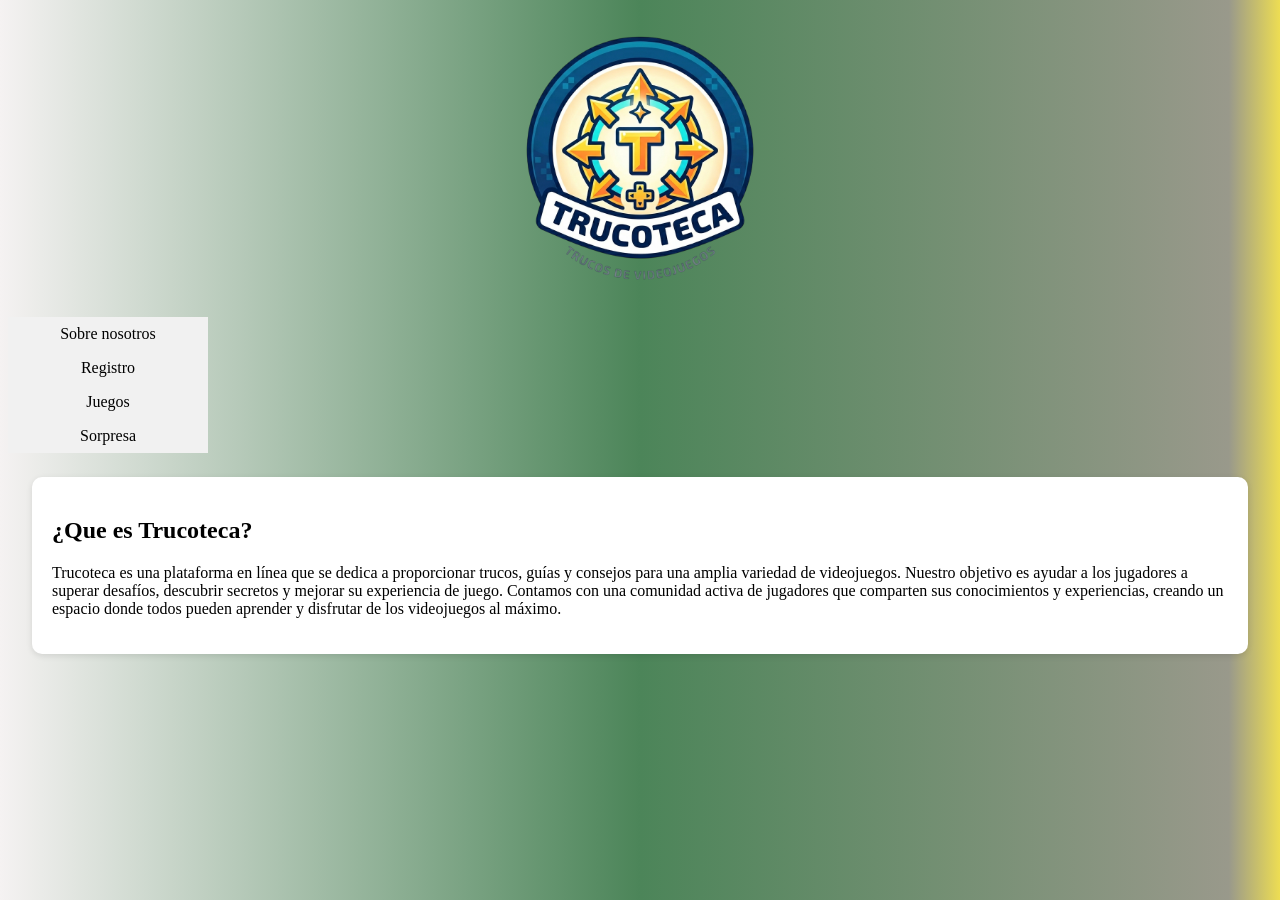
<file: contacto.html>
<!DOCTYPE html>
<html lang="es">
    <link rel="stylesheet" href="style.css"> 

<head>
  <meta charset="UTF-8">
  <meta name="viewport" content="width=device-width, initial-scale=1.0">
  <title>Registro</title>
</head>

<body class="body">
  <header class="header">
    <a href="index.html" >
    <img src="trucoteca.png" alt="trucoteca" width="500px" ></a>
  </header>
 <div>
    <nav class="navegacionbasica">
      <ul >
     <li><a href="index.html">Sobre nosotros</a></li> 
      <li><a href="registro.html">Registro</a></li>
      <li><a href="juegos.html">Juegos</a></li>
      <li><a href="sorpresa.html">Sorpresa</a></li>
      </ul>
    </nav>
  </div>
  <main>
   <section>
    <h1>¿Que es Trucoteca?
</h1>
  
    <p>Trucoteca es una plataforma en línea que se dedica a proporcionar trucos, guías y consejos para una amplia variedad de videojuegos. Nuestro objetivo es ayudar a los jugadores a superar desafíos, descubrir secretos y mejorar su experiencia de juego. Contamos con una comunidad activa de jugadores que comparten sus conocimientos y experiencias, creando un espacio donde todos pueden aprender y disfrutar de los videojuegos al máximo.</p>
 

  <footer>

  </footer>
</body>
</html>
</file>
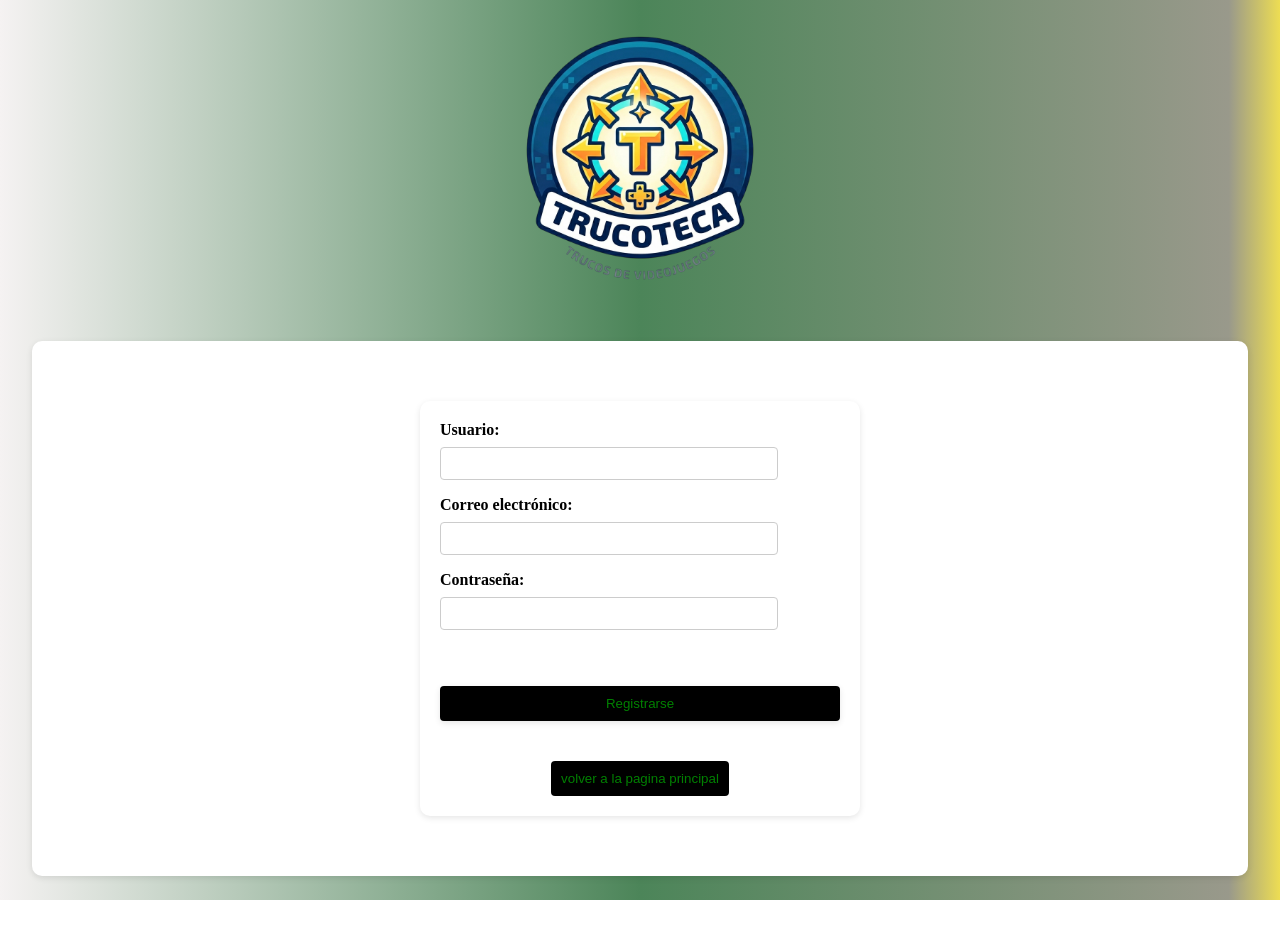
<file: registro.html>
<!DOCTYPE html>
<html lang="es">
    <link rel="stylesheet" href="style.css"> 

<head>
  <meta charset="UTF-8">
  <meta name="viewport" content="width=device-width, initial-scale=1.0">
  <title>Registro</title>
</head>
<body class="body">
  <header class="header">
   <a href="index.html" >
    <img src="trucoteca.png" alt="trucoteca" width="500px" ></a>



  </header>

  <main>
    <section id="registro" class="registro">
      
      <div class="formulario-registro">
        <form action="#" method="post">
          <label for="nombre">Usuario:</label>

          <input type="text" id="nombre" name="nombre" required>
<div>
      <label for="email">Correo electrónico:</label class="formulario-registro label">
          <input type="email" id="email" name="email" required>
 
</div>

          <label for="contraseña">Contraseña:</label>
          <input type="password" id="contraseña" name="contraseña" required>

          <button type="submit" class="formulario-registro button">Registrarse</button>
            <div class="botonatras">
        <a href="index.html" id="principal" >
            <button type="button" class="button2"> volver a la pagina principal</button>
          </a>
        </div>
          </div>
        </form>
      
      </div>
    </section>
  </main>
</body>
</html>
</file>
<file: style.css>
body {
    padding:0;
background: #f5f2f2;
background: linear-gradient(90deg,rgba(245, 242, 242, 1) 0%, rgba(76, 133, 89, 1) 50%, rgba(153, 153, 139, 1) 96%, rgba(237, 221, 83, 1) 100%);
    background-size:cover;
    background-position:center;
    background-attachment:fixed;
}
.titulo{
  color: #0a0a0a;
  
}

    header {
      align-items: center;
      background-size: cover;
      background-position: center;
      color: #fff;
      padding: 16px;
      padding-top: 16px;
      justify-content: center;
      display: flex;
    }
  .sidenav {
  height: 100%;
  width: 0;
  position: fixed;
  z-index: 1;
  top: 0;
  left: 0;
  background-color: white;
  overflow-x: hidden;
  transition: 0.5s;
  padding-top: 60px;
}

.sidenav a {
  padding: 8px 8px 8px 32px;
  text-decoration: none;
  font-size: 25px;
  color: #818181;
  display: block;
  transition: 0.3s;
}

.sidenav a:hover {
  color: #f1f1f1;
}

.sidenav .closebtn {
  position: absolute;
  top: 0;
  right: 25px;
  font-size: 36px;
  margin-left: 50px;
  background-color: #ccc;
}

@media screen and (max-height: 450px) {
  .sidenav {padding-top: 15px;}
  .sidenav a {font-size: 18px;}
}
    main {
      padding: 24px;
    }
    section {
      background: #fff;
      border-radius: 10px;
      padding: 20px;
      margin-bottom: 18px;
      box-shadow: 0 2px 6px rgba(0,0,0,0.1);
    }
    h2 {
      margin-top: 0;
    }
    
  

   .bodysorpresa {
      margin: 0;
      font-family: Arial, sans-serif;
      background: #0a0a0a;
      color: #f2f2f2;
      display: flex;
      justify-content: center;
      align-items: center;
      min-height: 100vh;
    }
    .popupsorpresa {
      position: fixed;
      inset: 0;
      background: rgba(0, 0, 0, 0.85);
      display: flex;
      justify-content: center;
      align-items: center;
      z-index: 100;
      opacity: 0;
      pointer-events: none;
      transition: opacity 5s ease;
    }
    .popupsorpresa.show {
    
      opacity: 1;
      pointer-events: auto;
    }
    .popup-contentsorpresa {
      
      position: relative;
      max-width: 90%;
      max-height: 90%;
      border: 4px solid #880000;
      box-shadow: 0 0 40px rgba(200, 0, 0, 0.8);
      overflow: hidden;
      background: #111;
      border-radius: 12px;
    }
    .popup-contentsorpresa img {
      display: block;
      width: auto ;
      height: auto;
    }
    .close-btnsorpresa {
      position: absolute;
      top: 10px;
      right: 10px;
      background: rgba(0, 0, 0, 0.7);
      border: 2px solid #f00;
      color: #fff;
      padding: 8px 12px;
      cursor: pointer;
      font-size: 16px;
      border-radius: 8px;
    }
    .mensaje {
      text-align: center;
      margin-top: 20px;
      font-size: 1.2rem;
    }
   

    .formulario-registro {
      max-width: 400px;
      margin: 40px auto;
      padding: 20px;
      background: #fff;
      border-radius: 10px;
      box-shadow: 0 2px 6px rgba(0,0,0,0.1);
      grid: 1px;
      
    }
    .formulario-registro h2 {
      text-align: center;
      margin-bottom: 20px;
      grid: 1px;   
    }

.formulario-registro label {
  display: block;
  margin-bottom: 8px;
  font-weight: bold;
}
.formulario-registro input {
  width: 80%;
  padding: 8px;
  margin-bottom: 16px;
  border: 1px solid #ccc;
  border-radius: 4px;
  justify-content: center;
}
.formulario-registro button {
  width: 100%;
  padding: 10px;
  background-color: #333;
  color: #fff;
  border: none;
  border-radius: 4px;
  cursor: pointer;
}
.formulario-registro button:hover {
  background-color: #555;
}

.mySlides {display:flex;}

.izquierda {
  grid-area: btn-izq;
  background-color: #23944580;
  color: white;
  border: none;
  padding: 1rem;
  cursor: pointer;
  max-height: 20%;
  align-self: center;
  min-width: 25%;
  min-height: 15%;
}

.derecha {
  grid-area: btn-der;
  background-color: #23944580;
  color: white;
  border: none;
  padding: 1rem;
  cursor: pointer;
  max-height: 20%;
  align-self: center;
  min-width: 25%;
  min-height: 15%;
}
.mySlides {
  display: none;
  max-width: 79%;
  max-height: 50%;
}



.slideshow-container {
  position: relative;
justify-content: center;
margin-left: 15%;
}

.juegos-bar {
  display: grid;
  grid-template-columns: 2rem 1fr 2rem;
  grid-template-rows: 3rem 1fr;
  grid-template-areas: 
  "headtitle headtitle headtitle"
  "btn-izq contentimg btn-der"
  ;
  min-width: 650px;
  min-height: auto;
}

.juegos-h2 {
  grid-area: headtitle;
  color: red;
}

.imagenesjuegos {
  grid-area: contentimg;
  justify-content: center;
  align-items: center;
  color: black;
}

.bienvenida {
   display: flex;
    justify-content: center;
    gap: 40px;
    max-width: 1000px;
    margin: 0 auto;
    padding: 16px;

}

.articulo {
   display: flex;
    justify-content: center;
    gap: 40px;
    max-width: 1000px;
    margin: 0 auto;
    padding: 16px;
}

.registro{
    background-image: url('https://media1.giphy.com/media/v1.Y2lkPTc5MGI3NjExZms2N2M4bnJxZHM5dTNxazRlY2FsYmZ0eW5uM3kzODRrZm05b2d1dCZlcD12MV9pbnRlcm5hbF9naWZfYnlfaWQmY3Q9Zw/nIlgTxY29wJuU/giphy.gif');
    background-size: cover;
    background-position: center;
}

.formulario-registro button{
    color: green;
    background-color: black;
touch-action: pinch-zoom;
}

.botonatras{  
    justify-content: center;
    display: flex
      }

.sidenav{
  color:green;
}

.navegacionbasica {
  list-style-type: none;
  margin: 0;
  padding: 0;
}
ul {
  list-style-type: none;
  margin: 0;
  padding: 0;
  width: 200px;
  background-color: #f1f1f1;
}

li a {
  display: block;
  color: black;
  padding: 8px 16px;
  text-decoration: none;
  text-align: center;
}

li a:hover {
  background-color: #555555;
  color: white;
}
ul {
  list-style-type: none;
  margin: 0;
  padding: 0;
  width: 200px;
  background-color: #f1f1f1;
}

li a {
  display: block;
  color: black;
  padding: 8px 16px;
  text-decoration: none;
}






@media (max-width: 768px) {
    .main-header {
        flex-direction: column;
        gap: 15px;
        padding: 20px;
    }
    
    .main-nav a {
        margin: 0 10px;
        display: inline-block;
        margin-bottom: 10px;
    }
    
    .post-card {
        padding: 20px;
    }
    
    .post-title {
        font-size: 24px;
    }
}

.p{
  text-align: center;
  text-overflow: clip;
 }
</file>
